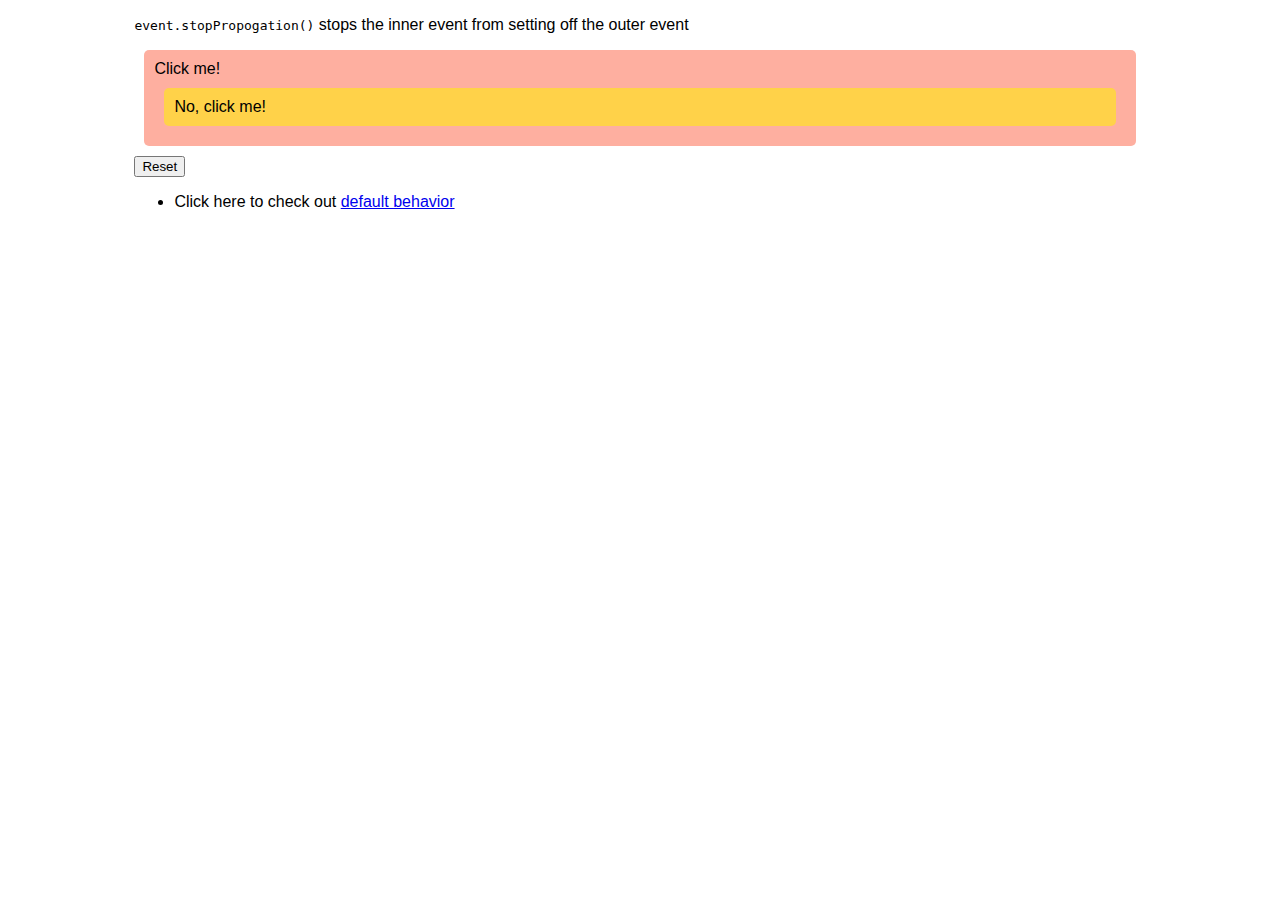
<file: index.html>
<!DOCTYPE html>
<html lang="en">
<head>
  <meta charset="UTF-8">
  <meta name="viewport" content="width=device-width, initial-scale=1.0">
  <meta http-equiv="X-UA-Compatible" content="ie=edge">
  <title>JS event listeners</title>
  <link rel="stylesheet" href="css/styles.css">
  <script src="js/script.js" defer></script>
</head>
<body>
  <div class="container">
    <p><code>event.stopPropogation()</code> stops the inner event from setting off the outer event</p>
    <div class="outer">
      Click me!
      <div class="inner">
        No, click me!
      </div>
    </div>
    <button>Reset</button>
    <ul>
      <li>Click here to check out <a href="two.html">default behavior</a></li>
    </ul>
  </div>
</body>
</html>
</file>
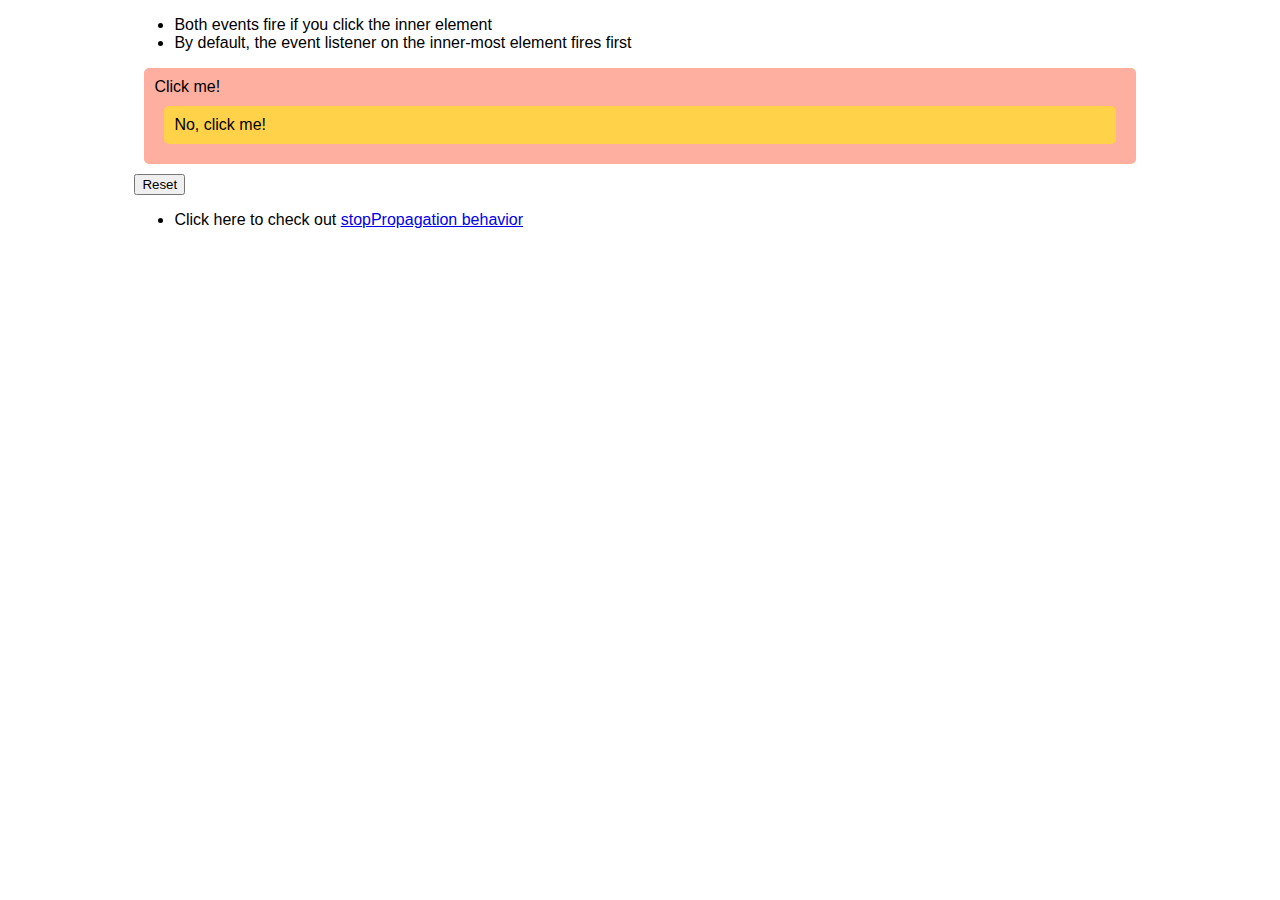
<file: two.html>
<!DOCTYPE html>
<html lang="en">
<head>
  <meta charset="UTF-8">
  <meta name="viewport" content="width=device-width, initial-scale=1.0">
  <meta http-equiv="X-UA-Compatible" content="ie=edge">
  <title>default behavior - JS event listeners</title>
  <link rel="stylesheet" href="css/styles.css">
  <script src="js/script2.js" defer></script>
</head>
<body>
  <div class="container">
    <ul>
      <li>
        Both events fire if you click the inner element
      </li>
      <li>
        By default, the event listener on the inner-most element fires first
      </li>
    </ul>
    <div class="outer">
      Click me!
      <div class="inner">
        No, click me!
      </div>
    </div>
    <button>Reset</button>
    <ul>
      <li>Click here to check out <a href="index.html">stopPropagation behavior</a></li>
    </ul>
  </div>
</body>
</html>
</file>
<file: css/styles.css>
body {
  font-family: Helvetica, sans-serif;
}

.container {
  width: 80%;
  margin: 0 auto;
}

.container div {
  border-radius: 5px;
  padding: 10px;
  margin: 10px;
}

.outer {
  background-color: rgb(254,175,160);
}

.outer.selected {
  background-color: lightblue;
}

.inner {
  background-color: rgb(255,210,73);
}

.inner.selected {
  background-color: yellow;
}
</file>
